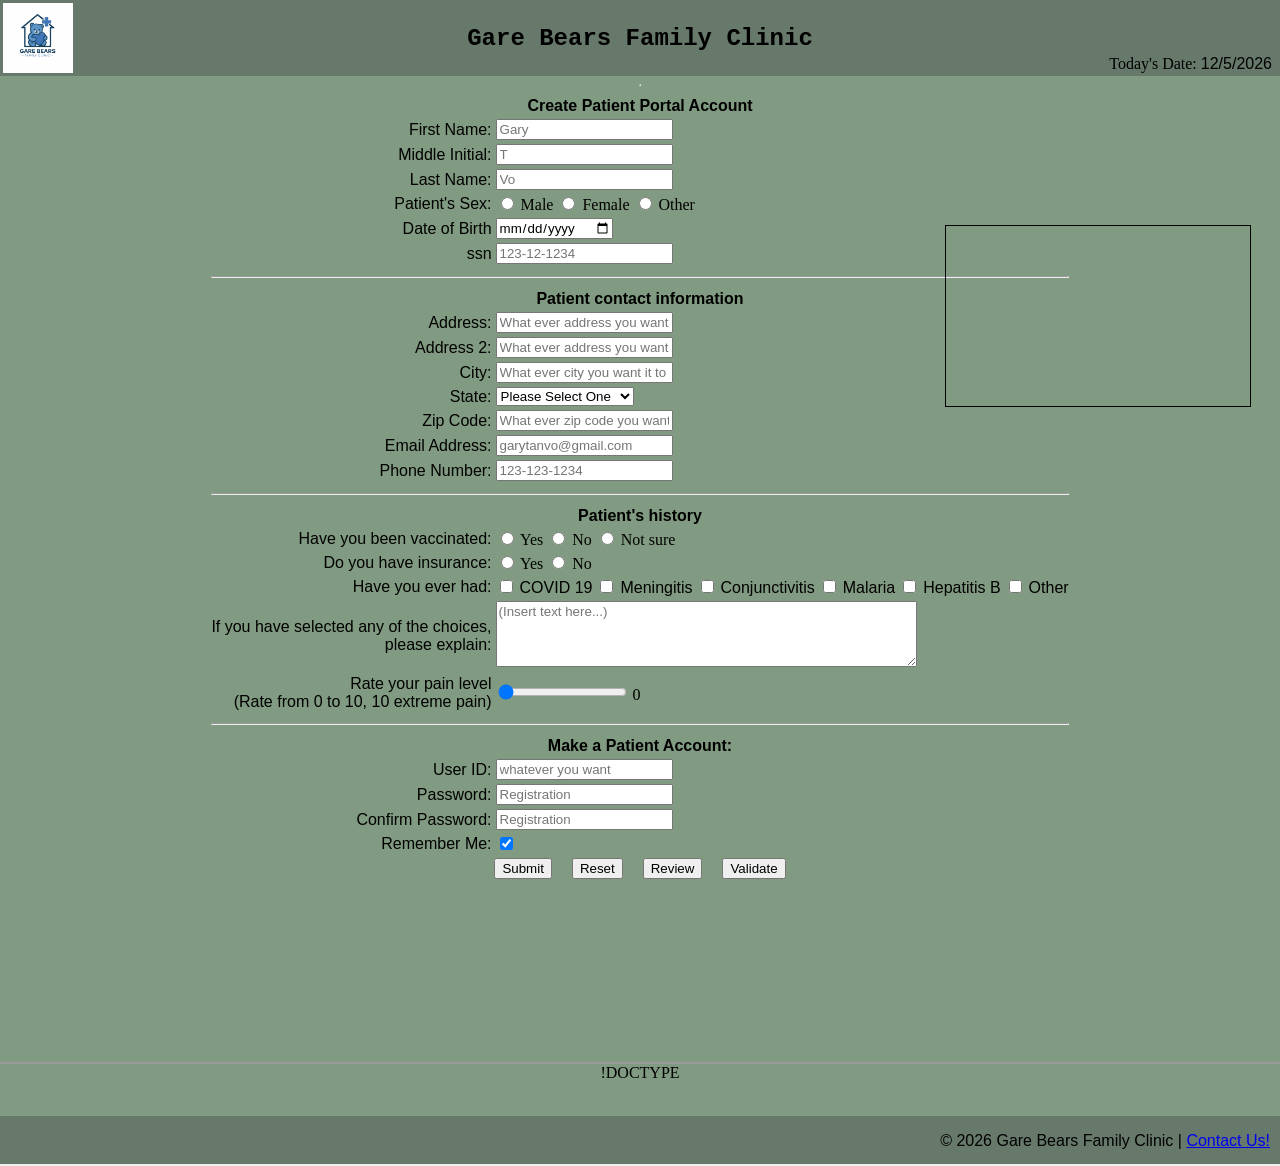
<file: index.html>
<!DOCTYPE html>
<!-- 
    Author: Gary Vo
    Date created: 03/25/26
    Date last edited: 03/25/26
    Version: 1.0
    Description: Homework 3 HTML Form
-->
<html lang="en">
    <head>
        <link rel="stylesheet" href="hw4.css"> <!-- links to css file-->

        <!--displays text in the browser's tab-->
        <title>New Patient Registration | Gare Bears Inc</title>
    </head>
    <body>
        <header>
            <table width="100%">
                <tr>
                    <td valign="top" align="left" width="20%">
                        <div class="image">
                            <img align="center" src="GareBears.png" alt="Gare Bears Logo" width="70px" id="logo"/>                
                        </div>
                    </td>

                    <td>
                        <h2>Gare Bears Family Clinic</h2>
                    </td>

                    <td valign="bottom" align="right" width="20%">
                        Today's Date: <span id="today"></span>
                    </td>
                </tr>
            </table>
        </header>

<hr>
<!-- give a welcome message for the cookie user -->
 <center>
    <span id="welcome1"></span>
    <span id="welcome2"></span>
 </center>
 <!-- iframe that looks like an ad -->
  <div class="iframe-container">
    <iframe class="frame" src="https://www.houstonhumane.org/" frameborder="0"></iframe>
  </div>

<!--Form starts here-->
<form action="thankyou.html">
    <center>
        <div class="format">
            <table>
                <tr>
                    <th colspan="4"> Create Patient Portal Account</th>
                </tr>
                <!--patient's information section of form starts here-->

                <!--Patient's name F M L-->
                <tr>
                    <td class="td1"><label for="fname">First Name:</label></td>
                    <td>
                        <input type="text"
                        name="fname"
                        id="fname"
                        minlength="1"
                        maxlength="30"
                        title="Letters, dashes, and apostrophes only"
                        pattern="['a-zA-Z']{1-30}"
                        onblur="validateFname()"
                        placeholder="Gary"
                        />
                        <br>
                        <span class="error" id="fname-error"></span>
                    </td>
                </tr>
                <tr>
                    <td class="td1"><label for="mname">Middle Initial:</label></td>
                    <td>
                        <input type="text"
                        name="mname"
                        id="mname"
                        minlength="0"
                        maxlength="1"
                        title="Letters only"
                        pattern="['a-zA-Z']{0-1}"
                        onblur="validateMname()"
                        placeholder="T"
                        />
                        <br>
                        <span class="error" id="mname-error"></span>
                    </td>
                </tr>
                <tr>
                    <td class="td1"><label for="lname">Last Name:</label></td>
                    <td>
                        <input type="text"
                        name="lname"
                        id="lname"
                        minlength="1"
                        maxlength="30"
                        title="Letters, dashes, and apostrophes only"
                        pattern="['a-zA-Z']{1-30}"
                        onblur="validateLname()"
                        required
                        placeholder="Vo"
                        />
                        <br>
                        <span class="error" id="lname-error"></span>
                    </td>
                </tr>

                <!--Gender or sex-->

                <tr>
                    <td class="td1"><label for="psex">Patient's Sex:</label></td>
                    <td>
                        <input
                        type="radio"
                        id="s1"
                        name="psex"
                        value="male"
                        />
                        Male

                        <input
                        type="radio"
                        id="s2"
                        name="psex"
                        value="female"
                        />
                        Female

                        <input
                        type="radio"
                        id="s3"
                        name="psex"
                        value="other"
                        />
                        Other
                    </td>
                </tr>

                <!--date of birth-->

                <tr>
                <td class="td1"><label for="dob">Date of Birth</label></td>
                    <td>
                        <input
                        type="date"
                        id="dob"
                        name="dob"
                        onblur="validateDob()"
                        />
                        <br>
                        <span class="error" id="dob-error"></span>
                    </td>
                </tr>

                <tr>
                    <td class="td1"label for="ssn">ssn</label></td>
                    <td>
                        <input
                        type="password"
                        minlength="11"
                        maxlength="11"
                        name="ssn"
                        id="ssn"
                        required
                        title="Numbers only"
                        placeholder="123-12-1234"
                        onblur="validateSsn()"
                        />
                        <br>
                        <span class="error" id="ssn-error"></span>
                    </td>
                </tr>

                <tr>
                    <th colspan="4"><hr></th> <!--This makes a line allowing it to be more organized-->
                </tr>

                <tr>
                    <th colspan="4"> Patient contact information</th>
                </tr>

                <!--Address-->

                <tr>
                    <td class="td1"><label for="address1">Address:</label></td>
                    <td>
                        <input type="text"
                        name="address1"
                        id="address1"
                        minlength="2"
                        maxlength="30"
                        title="Letters, dashes, apostrophes only"
                        required
                        placeholder="What ever address you want it to show DO NOT DO YOUR OWN ADDRESS"
                        onblur="validateAddress1()"
                        />
                        <br>
                        <span class="error" id="address1-error"></span>
                    </td>
                </tr>

                <tr>
                    <td class="td1"><label for="address2">Address 2:</label></td>
                    <td>
                        <input type="text"
                        name="address2"
                        id="address2"
                        maxlength="30"
                        title="Please enter your address line 2"
                        required
                        placeholder="What ever address you want it to show DO NOT DO YOUR OWN ADDRESS"
                        />
                    </td>
                </tr>

                <tr>
                    <td class="td1"><label for="city">City:</label></td>
                    <td>
                        <input type="text"
                        name="city"
                        id="city"
                        minlength="1"
                        maxlength="30"
                        title="Please enter your city"
                        required
                        placeholder="What ever city you want it to show"
                        onblur="validateCity()"
                        />
                    <br>
                    <span class="error" id="city-error"></span>
                    </td>
                </tr>

                <!--All the states including DC and PR-->
                <tr>
                    <td class="td1"><label for="state">State:</label></td>
                        <td>
                            <select>                                
                                <option selected disabled>Please Select One</option>
                                <option value="AL">Alabama</option>
                                <option value="AK">Alaska</option>
                                <option value="AZ">Arizona</option>
                                <option value="AR">Arkansas</option>
                                <option value="CA">California</option>
                                <option value="CO">Colorado</option>
                                <option value="CT">Connecticut</option>
                                <option value="DE">Delaware</option>
                                <option value="DC">District of Columbia</option>
                                <option value="FL">Florida</option>
                                <option value="GA">Georgia</option>
                                <option value="GU">Guam</option>	
                                <option value="HI">Hawaii</option>	
                                <option value="ID">Idaho</option>	
                                <option value="IL">Illinois</option>	
                                <option value="IN">Indiana</option>	
                                <option value="IA">Iowa</option>	
                                <option value="KS">Kansas</option>	
                                <option value="KY">Kentucky</option>	
                                <option value="LA">Louisiana</option>	
                                <option value="ME">Maine</option>	
                                <option value="MD">Maryland</option>	
                                <option value="MA">Massachusetts</option>	
                                <option value="MI">Michigan</option>	
                                <option value="MN">Minnesota</option>	
                                <option value="MS">Mississippi</option>	
                                <option value="MO">Missouri</option>
                                <option value="MT">Montana</option>
                                <option value="NE">Nebraska</option>
                                <option value="NV">Nevada</option>	
                                <option value="NH">New Hampshire</option>	
                                <option value="NJ">New Jersey</option>	
                                <option value="NM">New Mexico</option>	
                                <option value="NY">New York</option>	
                                <option value="NC">North Carolina</option>	
                                <option value="ND">North Dakota</option>	
                                <option value="OH">Ohio</option>	
                                <option value="OK">Oklahoma</option>	
                                <option value="OR">Oregon</option>	
                                <option value="PA">Pennsylvania</option>	
                                <option value="PR">Puerto Rico</option>	
                                <option value="RI">Rhode Island</option>	
                                <option value="SC">South Carolina</option>	
                                <option value="SD">South Dakota</option>	
                                <option value="TN">Tennessee</option>	
                                <option value="TX">Texas</option>	
                                <option value="UT">Utah</option>	
                                <option value="VT">Vermont</option>	
                                <option value="VA">Virginia</option>	
                                <option value="WA">Washington</option>	
                                <option value="WV">West Virginia</option>	
                                <option value="WI">Wisconsin</option>	
                                <option value="WY">Wyoming</option>	
                            </select>
                        </td>
                </tr>

                <tr>
                     <td class="td1"><label for="zcode">Zip Code:</label></td>
                        <td>
                            <input type="text"
                            name="zcode"
                            id="zcode"
                            maxlength="5"
                            pattern="[0-9]{5}"
                            title="Numbers only"
                            required
                            placeholder="What ever zip code you want it to show"
                            onblur="validateZcode()"
                            />
                            <br>
                            <span class="error" id="zcode-error"></span>
                        </td>
                    </tr>

                    <tr>
                        <td class="td1"><label for="email">Email Address:</label></td>
                            <td>
                                <input type="text"
                                name="email"
                                id="email"
                                maxlength="30"
                                required
                                title="Please enter your email"
                                placeholder="garytanvo@gmail.com"
                                pattern="[a-z0-9._%+-]+@[a-z0-9.-]+\.[a-z]{2,20}$"
                                onblur="validateEmail()"
                                />
                                <br>
                                <span class="error" id="email-error"></span>
                            </td>
                    </tr>

                    <tr>
                        <td class="td1"><label for="phonenum">Phone Number:</label></td>
                            <td>
                                <input type="text"
                                name="phonenum"
                                id="phonenum"
                                pattern="[0-9]{3}-[0-9]{3}-[0-9]{4}"
                                required
                                maxlength="30"
                                title="Please enter your phone number"
                                required
                                placeholder="123-123-1234"
                                onblur="validatePhonenum()"
                                />
                                <br>
                                <span class="error" id="phonenum-error"></span>
                            </td>
                    </tr>

                    <tr>
                        <th colspan="4"><hr></th> <!--This makes a line allowing it be more organized-->
                    </tr>

                    <!--Patient background-->

                    <tr>
                        <th colspan="4">Patient's history</th>
                    </tr>

                    <tr>
                        <td class="td1"label for="vacc">Have you been vaccinated:<label></td>
                        <td>
                            <input
                            type="radio"
                            id="v1"
                            name="vacc"
                            value="Yes"
                            />
                            Yes

                            <input
                            type="radio"
                            id="v2"
                            name="vacc"
                            value="No"
                            />
                            No

                            <input
                            type="radio"
                            id="v3"
                            name="vacc"
                            value="Not sure"
                            />
                            Not sure
                        </td>
                    </tr>

                    <tr>
                        <td class="td1"label for="insur">Do you have insurance:<label></td>
                        <td>
                            <input
                            type="radio"
                            id="i1"
                            name="insur"
                            value="Yes"
                            />
                            Yes

                            <input
                            type="radio"
                            id="i2"
                            name="insur"
                            value="No"
                            />
                            No
                        </td>
                    </tr>

                    <tr>
                        <td class="td1"label for="pat_hist">Have you ever had:<label></td>
                        <td>
                            <input type="checkbox" id="option1" value="COVID 19"/>
                            <label for="COVID 19">COVID 19</label>

                            <input type="checkbox" id="option2" value="meningitis"/>
                            <label for="meningitis">Meningitis</label>

                            <input type="checkbox" id="option3" value="conjunctivitis"/>
                            <label for="conjunctivitis">Conjunctivitis</label>

                            <input type="checkbox" id="option4" value="Malaria"/>
                            <label for="Malaria">Malaria</label>

                            <input type="checkbox" id="option5" value="hepatitis B"/>
                            <label for="hepatitis B">Hepatitis B</label>

                            <input type="checkbox" id="option6" value="Other"/>
                            <label for="Other">Other</label>
                    </tr>

                    <tr>
                        <td class="td1" align="right">
                            <label  for="notes">If you have selected any of the choices, <br> please explain:</label>
                        </td>
                        <td>
                            <textarea
                            rows="4"
                            cols="50"
                            maxlength="500"
                            id="notes"
                            name="notes"
                            title="Please write a description of the symptoms you are experiencing"
                            placeholder="(Insert text here...)"
                            ></textarea>
                            <span id="description_text"></span>
                        </td>
                    </tr>

                    <!--Slider HTML Coding-->
                    <tr>
                        <td  class="td1"><label for="range">Rate your pain level<br/>(Rate from 0 to 10, 10 extreme pain)</label></td>
                        <td>
                            <input
                            type="range"
                            name="range"
                            id="range"
                            min="0"
                            max="10"
                            value= 0
                            />
                            <span id="range-slider"></span>
                        </td>
                    </tr>

                    <tr>
                        <th colspan="4"><hr></th> <!--Webpage splitter-->
                    </tr>

                    <!--Patient login information-->
                    <tr>
                        <th colspan="4">Make a Patient Account:</th>
                    </tr>

                    <tr>
                        <td class="td1"><label for="username">User ID:</label></td>
                        <td>
                            <input
                            type="text"
                            name="username"
                            id="username"
                            minlength="5"
                            maxlength="20"
                            required
                            title="Username must contain at least 5 characteres, and cannot start with a number"
                            placeholder="whatever you want"
                            onblur="validateUsername()"
                            />
                            <br>
                            <span class="error" id="username-error"></span>
                        </td>
                    </tr>

                    <tr>
                        <td class="td1"><label for="pass">Password:</label></td>
                        <td>
                            <input
                            type="text"
                            name="pass"
                            id="pass"
                            minlength="10"
                            maxlength="30"
                            required
                            title="Password must contain at least 10 characters, one uppercase letter, one number, one lowercase letter, and one special character"
                            placeholder="Registration"
                            onblur="validatePass()"
                            oninput="validatePass()"
                            onfocus="validatePass()"
                            />
                        </br>
                        <span class="error" id="pass1-error"></span>
                        </td>
                    </tr>

                    <tr>
                        <td class="td1"><label for="c_pass">Confirm Password:</label></td>
                        <td>
                            <input
                            type="text"
                            name="c_pass"
                            id="c_pass"
                            minlength="10"
                            maxlength="30"
                            required
                            title="Please re-enter your password"
                            placeholder="Registration"
                            onblur="confirmPass()"
                            oninput="confirmPass()"
                            onfocus="confirmPass()"
                            />
                            <br>
                            <span class="error" id="pass2-error"></span>
                        </td>
                    </tr>

                    <!-- check box-->
                     <tr>
                        <td class="td1"> <label for="remember-me">Remember Me:</label></td>
                        <td>
                            <input
                                type="checkbox"
                                id="remember-me"
                                name="remember-me"
                                checked
                            />
                        </td>
                    </tr>
                            
                        </td>
                     </tr>

                    <!-- all the input buttons -->
                    <tr>
                        <td colspan="4">
                            <center>
                                <input type="submit" name="submit" id="submit" style="font-family: 'optima', sans-serif;">
                                &nbsp;&nbsp;&nbsp; <!--spaces between submit and reset-->
                                <input type="reset" name="reset" id="reset" style="font-family: 'optima', sans-serif;">
                                &nbsp;&nbsp;&nbsp;
                                <input type="button" name="review" id="review" value="Review" style="font-family: 'optima', sans-serif;" onclick="reviewInput()">
                                &nbsp;&nbsp;&nbsp;
                                <input type="button" name="validate" id="validate" value="Validate" style="font-family: 'optima', sans-serif;" onclick="validateEverything()"> <!--New-->
                            </center>
                        </td>
                    </tr>
                </table>
            </div>
    <!--New-->
    <div class="pass-message">
        <span id="msg1"></span> <br/>
        <span id="msg2"></span> <br/>
        <span id="msg3"></span> <br/>
        <span id="msg4"></span> <br/>
        <span id="msg5"></span> <br/>
        <span id="msg6"></span> <br/>
        <span id="msg7"></span> <br/>
        <span id="pass2-error"></span> <br/>
    </div>
    <!--New-->
        <center>
        <p id="showInput"></p>
        </center>

    </center>
</form>

<!--Footer goes here-->
<iframe src="footer.html" width="100%" height="100px" title="footer"></iframe>
<script src="hw4.js"></script>

<!-- puts an alert box when requirements are not met (NEW)-->
<div id="alert-box">
    <div id="alert-content">
        <h4>Please fill out all required information</h4>
        <button id="close-alert">Ok</button>
    </div>
</div>
    <body>
</html>
</file>
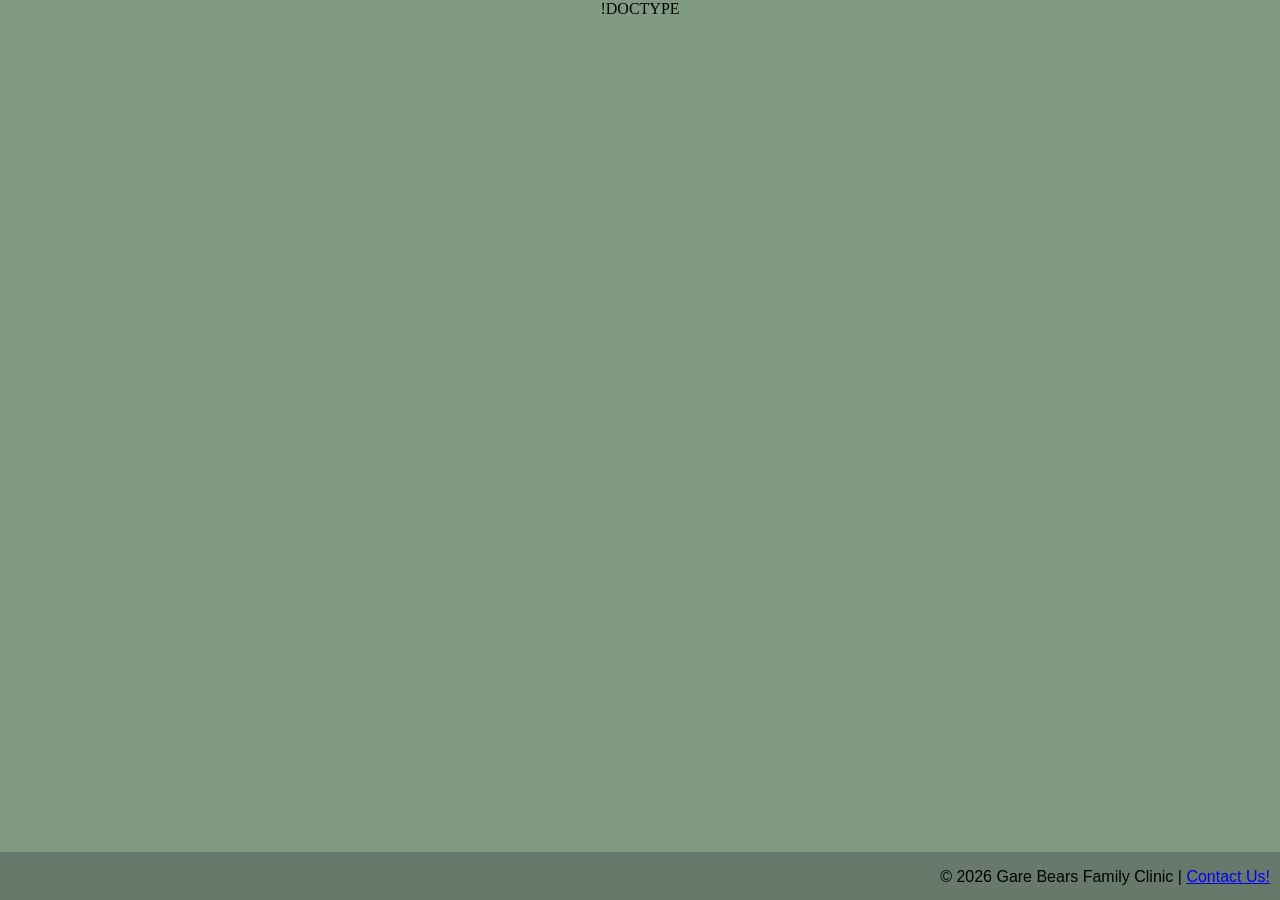
<file: footer.html>
!DOCTYPE <html>
<!--
    Name: Gary Vo
    Date created: 05/05/2026
    Date last edited: 05/05/2026
    Version: 1.0
    Description: Homework 4 HTML creating a Patient Registration Form for the medical industry using HTML
-->
<html lang="en">
<head>
    <link rel="stylesheet" href="hw4.css"> <!-- links to css file-->
    <!--displays text in the browser's tab-->
    <title>Patient Registration Form | Gare Bears Inc</title>
</head>
<footer>
    <p id="footer"> &#169 2026 Gare Bears Family Clinic | <a href="https://urgentcareplustx.com/" target="_blank" rel="noopener noreferrer">Contact Us!</a></p>
</footer>
</html>
</file>
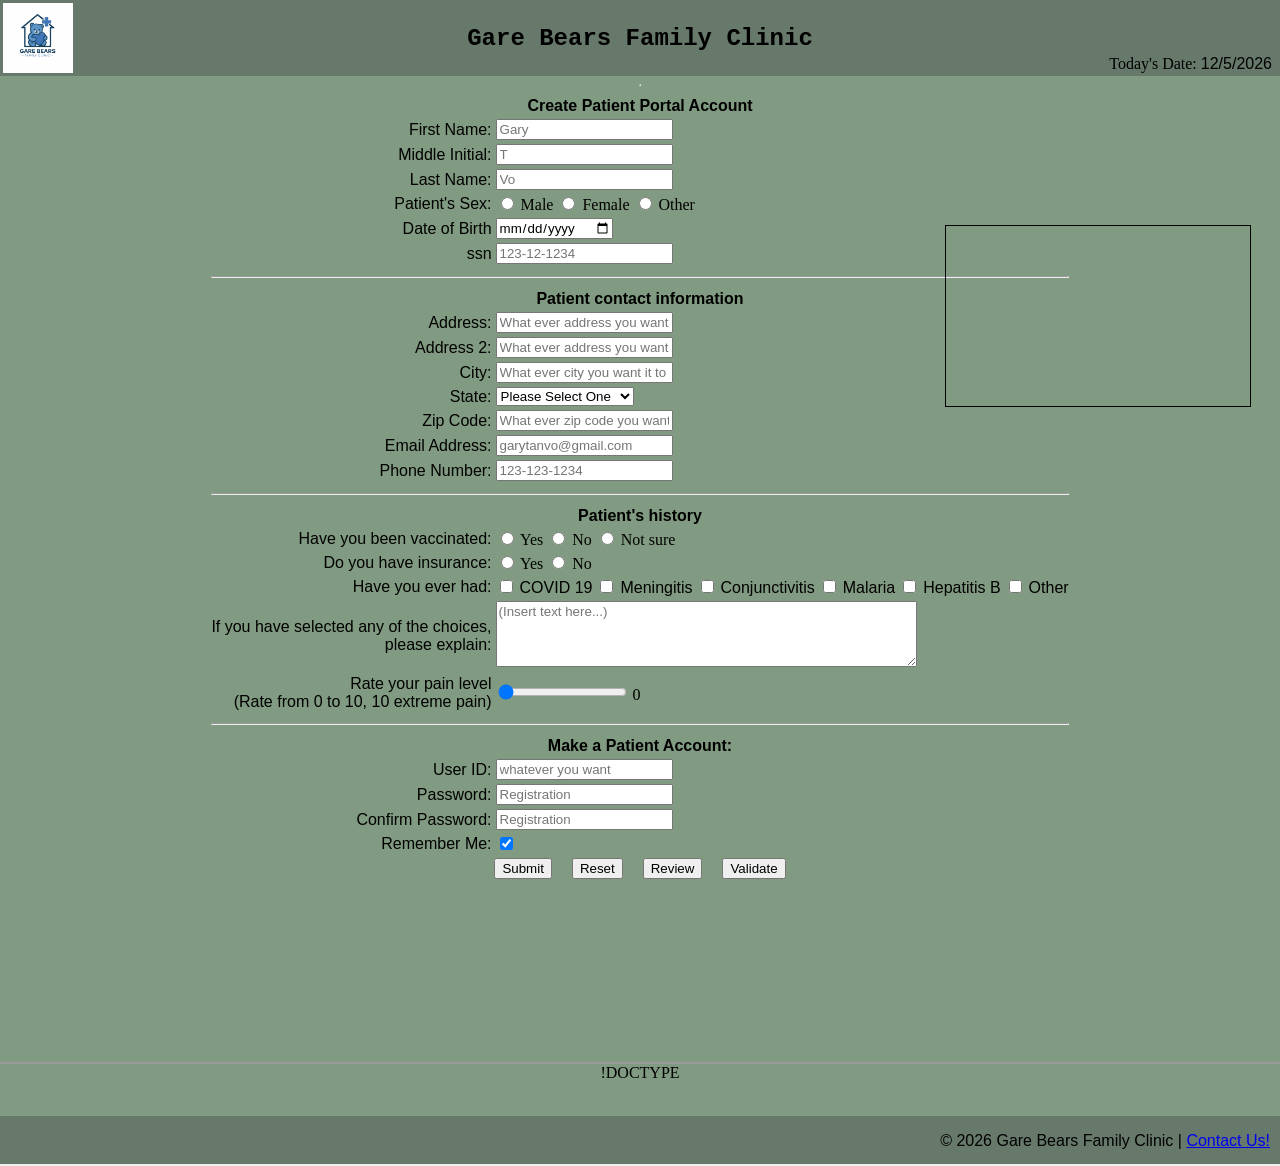
<file: hw4.html>
<!DOCTYPE html>
<!-- 
    Author: Gary Vo
    Date created: 03/25/26
    Date last edited: 03/25/26
    Version: 1.0
    Description: Homework 3 HTML Form
-->
<html lang="en">
    <head>
        <link rel="stylesheet" href="hw4.css"> <!-- links to css file-->

        <!--displays text in the browser's tab-->
        <title>New Patient Registration | Gare Bears Inc</title>
    </head>
    <body>
        <header>
            <table width="100%">
                <tr>
                    <td valign="top" align="left" width="20%">
                        <div class="image">
                            <img align="center" src="GareBears.png" alt="Gare Bears Logo" width="70px" id="logo"/>                
                        </div>
                    </td>

                    <td>
                        <h2>Gare Bears Family Clinic</h2>
                    </td>

                    <td valign="bottom" align="right" width="20%">
                        Today's Date: <span id="today"></span>
                    </td>
                </tr>
            </table>
        </header>

<hr>
<!-- give a welcome message for the cookie user -->
 <center>
    <span id="welcome1"></span>
    <span id="welcome2"></span>
 </center>
 <!-- iframe that looks like an ad -->
  <div class="iframe-container">
    <iframe class="frame" src="https://www.houstonhumane.org/" frameborder="0"></iframe>
  </div>

<!--Form starts here-->
<form action="thankyou.html">
    <center>
        <div class="format">
            <table>
                <tr>
                    <th colspan="4"> Create Patient Portal Account</th>
                </tr>
                <!--patient's information section of form starts here-->

                <!--Patient's name F M L-->
                <tr>
                    <td class="td1"><label for="fname">First Name:</label></td>
                    <td>
                        <input type="text"
                        name="fname"
                        id="fname"
                        minlength="1"
                        maxlength="30"
                        title="Letters, dashes, and apostrophes only"
                        pattern="['a-zA-Z']{1-30}"
                        onblur="validateFname()"
                        placeholder="Gary"
                        />
                        <br>
                        <span class="error" id="fname-error"></span>
                    </td>
                </tr>
                <tr>
                    <td class="td1"><label for="mname">Middle Initial:</label></td>
                    <td>
                        <input type="text"
                        name="mname"
                        id="mname"
                        minlength="0"
                        maxlength="1"
                        title="Letters only"
                        pattern="['a-zA-Z']{0-1}"
                        onblur="validateMname()"
                        placeholder="T"
                        />
                        <br>
                        <span class="error" id="mname-error"></span>
                    </td>
                </tr>
                <tr>
                    <td class="td1"><label for="lname">Last Name:</label></td>
                    <td>
                        <input type="text"
                        name="lname"
                        id="lname"
                        minlength="1"
                        maxlength="30"
                        title="Letters, dashes, and apostrophes only"
                        pattern="['a-zA-Z']{1-30}"
                        onblur="validateLname()"
                        required
                        placeholder="Vo"
                        />
                        <br>
                        <span class="error" id="lname-error"></span>
                    </td>
                </tr>

                <!--Gender or sex-->

                <tr>
                    <td class="td1"><label for="psex">Patient's Sex:</label></td>
                    <td>
                        <input
                        type="radio"
                        id="s1"
                        name="psex"
                        value="male"
                        />
                        Male

                        <input
                        type="radio"
                        id="s2"
                        name="psex"
                        value="female"
                        />
                        Female

                        <input
                        type="radio"
                        id="s3"
                        name="psex"
                        value="other"
                        />
                        Other
                    </td>
                </tr>

                <!--date of birth-->

                <tr>
                <td class="td1"><label for="dob">Date of Birth</label></td>
                    <td>
                        <input
                        type="date"
                        id="dob"
                        name="dob"
                        onblur="validateDob()"
                        />
                        <br>
                        <span class="error" id="dob-error"></span>
                    </td>
                </tr>

                <tr>
                    <td class="td1"label for="ssn">ssn</label></td>
                    <td>
                        <input
                        type="password"
                        minlength="11"
                        maxlength="11"
                        name="ssn"
                        id="ssn"
                        required
                        title="Numbers only"
                        placeholder="123-12-1234"
                        onblur="validateSsn()"
                        />
                        <br>
                        <span class="error" id="ssn-error"></span>
                    </td>
                </tr>

                <tr>
                    <th colspan="4"><hr></th> <!--This makes a line allowing it to be more organized-->
                </tr>

                <tr>
                    <th colspan="4"> Patient contact information</th>
                </tr>

                <!--Address-->

                <tr>
                    <td class="td1"><label for="address1">Address:</label></td>
                    <td>
                        <input type="text"
                        name="address1"
                        id="address1"
                        minlength="2"
                        maxlength="30"
                        title="Letters, dashes, apostrophes only"
                        required
                        placeholder="What ever address you want it to show DO NOT DO YOUR OWN ADDRESS"
                        onblur="validateAddress1()"
                        />
                        <br>
                        <span class="error" id="address1-error"></span>
                    </td>
                </tr>

                <tr>
                    <td class="td1"><label for="address2">Address 2:</label></td>
                    <td>
                        <input type="text"
                        name="address2"
                        id="address2"
                        maxlength="30"
                        title="Please enter your address line 2"
                        required
                        placeholder="What ever address you want it to show DO NOT DO YOUR OWN ADDRESS"
                        />
                    </td>
                </tr>

                <tr>
                    <td class="td1"><label for="city">City:</label></td>
                    <td>
                        <input type="text"
                        name="city"
                        id="city"
                        minlength="1"
                        maxlength="30"
                        title="Please enter your city"
                        required
                        placeholder="What ever city you want it to show"
                        onblur="validateCity()"
                        />
                    <br>
                    <span class="error" id="city-error"></span>
                    </td>
                </tr>

                <!--All the states including DC and PR-->
                <tr>
                    <td class="td1"><label for="state">State:</label></td>
                        <td>
                            <select>                                
                                <option selected disabled>Please Select One</option>
                                <option value="AL">Alabama</option>
                                <option value="AK">Alaska</option>
                                <option value="AZ">Arizona</option>
                                <option value="AR">Arkansas</option>
                                <option value="CA">California</option>
                                <option value="CO">Colorado</option>
                                <option value="CT">Connecticut</option>
                                <option value="DE">Delaware</option>
                                <option value="DC">District of Columbia</option>
                                <option value="FL">Florida</option>
                                <option value="GA">Georgia</option>
                                <option value="GU">Guam</option>	
                                <option value="HI">Hawaii</option>	
                                <option value="ID">Idaho</option>	
                                <option value="IL">Illinois</option>	
                                <option value="IN">Indiana</option>	
                                <option value="IA">Iowa</option>	
                                <option value="KS">Kansas</option>	
                                <option value="KY">Kentucky</option>	
                                <option value="LA">Louisiana</option>	
                                <option value="ME">Maine</option>	
                                <option value="MD">Maryland</option>	
                                <option value="MA">Massachusetts</option>	
                                <option value="MI">Michigan</option>	
                                <option value="MN">Minnesota</option>	
                                <option value="MS">Mississippi</option>	
                                <option value="MO">Missouri</option>
                                <option value="MT">Montana</option>
                                <option value="NE">Nebraska</option>
                                <option value="NV">Nevada</option>	
                                <option value="NH">New Hampshire</option>	
                                <option value="NJ">New Jersey</option>	
                                <option value="NM">New Mexico</option>	
                                <option value="NY">New York</option>	
                                <option value="NC">North Carolina</option>	
                                <option value="ND">North Dakota</option>	
                                <option value="OH">Ohio</option>	
                                <option value="OK">Oklahoma</option>	
                                <option value="OR">Oregon</option>	
                                <option value="PA">Pennsylvania</option>	
                                <option value="PR">Puerto Rico</option>	
                                <option value="RI">Rhode Island</option>	
                                <option value="SC">South Carolina</option>	
                                <option value="SD">South Dakota</option>	
                                <option value="TN">Tennessee</option>	
                                <option value="TX">Texas</option>	
                                <option value="UT">Utah</option>	
                                <option value="VT">Vermont</option>	
                                <option value="VA">Virginia</option>	
                                <option value="WA">Washington</option>	
                                <option value="WV">West Virginia</option>	
                                <option value="WI">Wisconsin</option>	
                                <option value="WY">Wyoming</option>	
                            </select>
                        </td>
                </tr>

                <tr>
                     <td class="td1"><label for="zcode">Zip Code:</label></td>
                        <td>
                            <input type="text"
                            name="zcode"
                            id="zcode"
                            maxlength="5"
                            pattern="[0-9]{5}"
                            title="Numbers only"
                            required
                            placeholder="What ever zip code you want it to show"
                            onblur="validateZcode()"
                            />
                            <br>
                            <span class="error" id="zcode-error"></span>
                        </td>
                    </tr>

                    <tr>
                        <td class="td1"><label for="email">Email Address:</label></td>
                            <td>
                                <input type="text"
                                name="email"
                                id="email"
                                maxlength="30"
                                required
                                title="Please enter your email"
                                placeholder="garytanvo@gmail.com"
                                pattern="[a-z0-9._%+-]+@[a-z0-9.-]+\.[a-z]{2,20}$"
                                onblur="validateEmail()"
                                />
                                <br>
                                <span class="error" id="email-error"></span>
                            </td>
                    </tr>

                    <tr>
                        <td class="td1"><label for="phonenum">Phone Number:</label></td>
                            <td>
                                <input type="text"
                                name="phonenum"
                                id="phonenum"
                                pattern="[0-9]{3}-[0-9]{3}-[0-9]{4}"
                                required
                                maxlength="30"
                                title="Please enter your phone number"
                                required
                                placeholder="123-123-1234"
                                onblur="validatePhonenum()"
                                />
                                <br>
                                <span class="error" id="phonenum-error"></span>
                            </td>
                    </tr>

                    <tr>
                        <th colspan="4"><hr></th> <!--This makes a line allowing it be more organized-->
                    </tr>

                    <!--Patient background-->

                    <tr>
                        <th colspan="4">Patient's history</th>
                    </tr>

                    <tr>
                        <td class="td1"label for="vacc">Have you been vaccinated:<label></td>
                        <td>
                            <input
                            type="radio"
                            id="v1"
                            name="vacc"
                            value="Yes"
                            />
                            Yes

                            <input
                            type="radio"
                            id="v2"
                            name="vacc"
                            value="No"
                            />
                            No

                            <input
                            type="radio"
                            id="v3"
                            name="vacc"
                            value="Not sure"
                            />
                            Not sure
                        </td>
                    </tr>

                    <tr>
                        <td class="td1"label for="insur">Do you have insurance:<label></td>
                        <td>
                            <input
                            type="radio"
                            id="i1"
                            name="insur"
                            value="Yes"
                            />
                            Yes

                            <input
                            type="radio"
                            id="i2"
                            name="insur"
                            value="No"
                            />
                            No
                        </td>
                    </tr>

                    <tr>
                        <td class="td1"label for="pat_hist">Have you ever had:<label></td>
                        <td>
                            <input type="checkbox" id="option1" value="COVID 19"/>
                            <label for="COVID 19">COVID 19</label>

                            <input type="checkbox" id="option2" value="meningitis"/>
                            <label for="meningitis">Meningitis</label>

                            <input type="checkbox" id="option3" value="conjunctivitis"/>
                            <label for="conjunctivitis">Conjunctivitis</label>

                            <input type="checkbox" id="option4" value="Malaria"/>
                            <label for="Malaria">Malaria</label>

                            <input type="checkbox" id="option5" value="hepatitis B"/>
                            <label for="hepatitis B">Hepatitis B</label>

                            <input type="checkbox" id="option6" value="Other"/>
                            <label for="Other">Other</label>
                    </tr>

                    <tr>
                        <td class="td1" align="right">
                            <label  for="notes">If you have selected any of the choices, <br> please explain:</label>
                        </td>
                        <td>
                            <textarea
                            rows="4"
                            cols="50"
                            maxlength="500"
                            id="notes"
                            name="notes"
                            title="Please write a description of the symptoms you are experiencing"
                            placeholder="(Insert text here...)"
                            ></textarea>
                            <span id="description_text"></span>
                        </td>
                    </tr>

                    <!--Slider HTML Coding-->
                    <tr>
                        <td  class="td1"><label for="range">Rate your pain level<br/>(Rate from 0 to 10, 10 extreme pain)</label></td>
                        <td>
                            <input
                            type="range"
                            name="range"
                            id="range"
                            min="0"
                            max="10"
                            value= 0
                            />
                            <span id="range-slider"></span>
                        </td>
                    </tr>

                    <tr>
                        <th colspan="4"><hr></th> <!--Webpage splitter-->
                    </tr>

                    <!--Patient login information-->
                    <tr>
                        <th colspan="4">Make a Patient Account:</th>
                    </tr>

                    <tr>
                        <td class="td1"><label for="username">User ID:</label></td>
                        <td>
                            <input
                            type="text"
                            name="username"
                            id="username"
                            minlength="5"
                            maxlength="20"
                            required
                            title="Username must contain at least 5 characteres, and cannot start with a number"
                            placeholder="whatever you want"
                            onblur="validateUsername()"
                            />
                            <br>
                            <span class="error" id="username-error"></span>
                        </td>
                    </tr>

                    <tr>
                        <td class="td1"><label for="pass">Password:</label></td>
                        <td>
                            <input
                            type="text"
                            name="pass"
                            id="pass"
                            minlength="10"
                            maxlength="30"
                            required
                            title="Password must contain at least 10 characters, one uppercase letter, one number, one lowercase letter, and one special character"
                            placeholder="Registration"
                            onblur="validatePass()"
                            oninput="validatePass()"
                            onfocus="validatePass()"
                            />
                        </br>
                        <span class="error" id="pass1-error"></span>
                        </td>
                    </tr>

                    <tr>
                        <td class="td1"><label for="c_pass">Confirm Password:</label></td>
                        <td>
                            <input
                            type="text"
                            name="c_pass"
                            id="c_pass"
                            minlength="10"
                            maxlength="30"
                            required
                            title="Please re-enter your password"
                            placeholder="Registration"
                            onblur="confirmPass()"
                            oninput="confirmPass()"
                            onfocus="confirmPass()"
                            />
                            <br>
                            <span class="error" id="pass2-error"></span>
                        </td>
                    </tr>

                    <!-- check box-->
                     <tr>
                        <td class="td1"> <label for="remember-me">Remember Me:</label></td>
                        <td>
                            <input
                                type="checkbox"
                                id="remember-me"
                                name="remember-me"
                                checked
                            />
                        </td>
                    </tr>
                            
                        </td>
                     </tr>

                    <!-- all the input buttons -->
                    <tr>
                        <td colspan="4">
                            <center>
                                <input type="submit" name="submit" id="submit" style="font-family: 'optima', sans-serif;">
                                &nbsp;&nbsp;&nbsp; <!--spaces between submit and reset-->
                                <input type="reset" name="reset" id="reset" style="font-family: 'optima', sans-serif;">
                                &nbsp;&nbsp;&nbsp;
                                <input type="button" name="review" id="review" value="Review" style="font-family: 'optima', sans-serif;" onclick="reviewInput()">
                                &nbsp;&nbsp;&nbsp;
                                <input type="button" name="validate" id="validate" value="Validate" style="font-family: 'optima', sans-serif;" onclick="validateEverything()"> <!--New-->
                            </center>
                        </td>
                    </tr>
                </table>
            </div>
    <!--New-->
    <div class="pass-message">
        <span id="msg1"></span> <br/>
        <span id="msg2"></span> <br/>
        <span id="msg3"></span> <br/>
        <span id="msg4"></span> <br/>
        <span id="msg5"></span> <br/>
        <span id="msg6"></span> <br/>
        <span id="msg7"></span> <br/>
        <span id="pass2-error"></span> <br/>
    </div>
    <!--New-->
        <center>
        <p id="showInput"></p>
        </center>

    </center>
</form>

<!--Footer goes here-->
<iframe src="footer.html" width="100%" height="100px" title="footer"></iframe>
<script src="hw4.js"></script>

<!-- puts an alert box when requirements are not met (NEW)-->
<div id="alert-box">
    <div id="alert-content">
        <h4>Please fill out all required information</h4>
        <button id="close-alert">Ok</button>
    </div>
</div>
    <body>
</html>
</file>
<file: hw4.css>
/*
    Name: Gary Vo
    Date created: 03/25/26
    Date Modified: 03/25/26
    Purpose: Homework 3 css
*/

header {
    position: sticky;
    top: 0;
    width: 100%;
    background-color: rgb(103, 121, 107);
    transition: background-color 0.4 ease-in-out;
    z-index: 1000;
}
header.scrolled{
    background-color: rgb(96, 112, 104);
    opacity: 1.0;
}

body{
    display:flex;
    flex-direction: column;
    align-items: center;
    background-color: rgb(128, 155, 129);
    margin: 0;
    height: 100%;
    max-height: 100%;
    min-height: 100vh; /*making sure the page is height of the viewport*/
}

form {
    flex-grow: 1;
}

h1, h2 {
    text-align: center;
    font-family: 'Courier New', Courier, monospace;
    font-weight: bold;
    flex-grow: 1;
}

main {
    text-align: center;
    font-family: 'Times New Roman', Times, serif;
    font-weight: normal;
    flex-grow: 1;
}

.image {
    text-align: left;
}

.td1 {
    text-align: right;
    font-family: "optima", sans-serif;
    font-weight: normal;
}

th {
    text-align: center;
    font-family: "optima", sans-serif;
}

footer {
    position: fixed;
    bottom: 0;
    width: 100%;
    background-color: rgb(103, 121, 107);
    height: 3.0rem;
}

#footer {
    text-align: right;
    font-family: "optima", sans-serif;
    font-weight: normal;
    margin-right: 10px;
}

label {
    text-align: right;
    font-family: "optima", sans-serif;
    font-weight: normal;   
}

input {
    text-align: left;
    font-family: "optima", sans-serif;
    font-weight: normal;
}

textarea {
    text-align: left;
    font-family: "optima", sans-serif;
    font-weight: normal;
}

#today {
    text-align: left;
    font-family: "optima", sans-serif;
    font-weight: normal;
    margin-right: 5px;
}

p {
    text-align: center;
    font-family: "optima", sans-serif;
    font-weight: normal; 
}

.error {
    color: red;
    font-size: 12px;
    font-family: "optima", sans-serif;
    font-weight: normal;
}

.pass-message {
    text-align: right;
    font-family: "optima", sans-serif;
    font-weight: normal;
    position: relative;
    left: 100px;
    background: transparent;
    padding: 10px;
    border-spacing: 2px;
    border-radius: 20px;
    color: red;
}

table.output,
tr.output,
td.output {
    width: 500px;
    background-color: rgb(151, 162, 255);
    padding: 10px;
    border-spacing: 2px;
    border-radius: 20px;
    color: black
}

td.outputdata {
    width: 500px;
    background-color: rgb(0, 132, 255);
    padding: 10px;
    border-spacing: 2px;
}

/* alert box styling */
#alert-box {
    display: none;
    position: fixed;
    z-index: 9999;
    left: 0;
    top: 0;
    width: 100%;
    height: 100%;
    overflow: auto;
    background-color: transparent;
}

#alert-content {
    background-color: rgb(246, 246, 246);
    border-radius: 10px;
    width: 300px;
    height: 130px;
    margin: auto;
    margin-top: 20%;
    padding: 30px;
    text-align: center;
}

#alert-content h4 {
    font-size: 20px;
    text-align: center;
    font-family: "optima", sans-serif;
    font-weight: normal;
}

#close-alert {
    background-color: rgb(253, 253, 253);
    border-width: 1px;
    border-style: solid;
    color: rgb(96, 112, 104);
    border-color: rgb(96, 112, 104);
    font-size: 15px;
    font-weight: bold;
    height: 20px;
    width: 80px;
    border-radius: 20px;
    cursor: pointer;
    margin-top: 20px;
    text-align: center;
    font-family: "optima", sans-serif;
}

/*iframe styling*/
.iframe-container {
    position: absolute;
    top: 25%;
    right: 15px;
    width: 25%;
    height: 100%;
    overflow: hidden;
    box-sizing: border-box;
}

.iframe-container iframe {
    width: 95%;
    height: 20%;
    border: 1px solid black
}

/* Cookie welcome message styling*/
#welcome1 {
    margin-top: 20px;
    font-size: 20px;
    text-align: center;
    font-family:"optima", sans-serif;
    font-weight: normal;
}

#welcome2 {
    margin-top: 20px;
    font-size: 20px;
    text-align: center;
    font-family:"optima", sans-serif;
    font-weight: normal;
}
</file>
